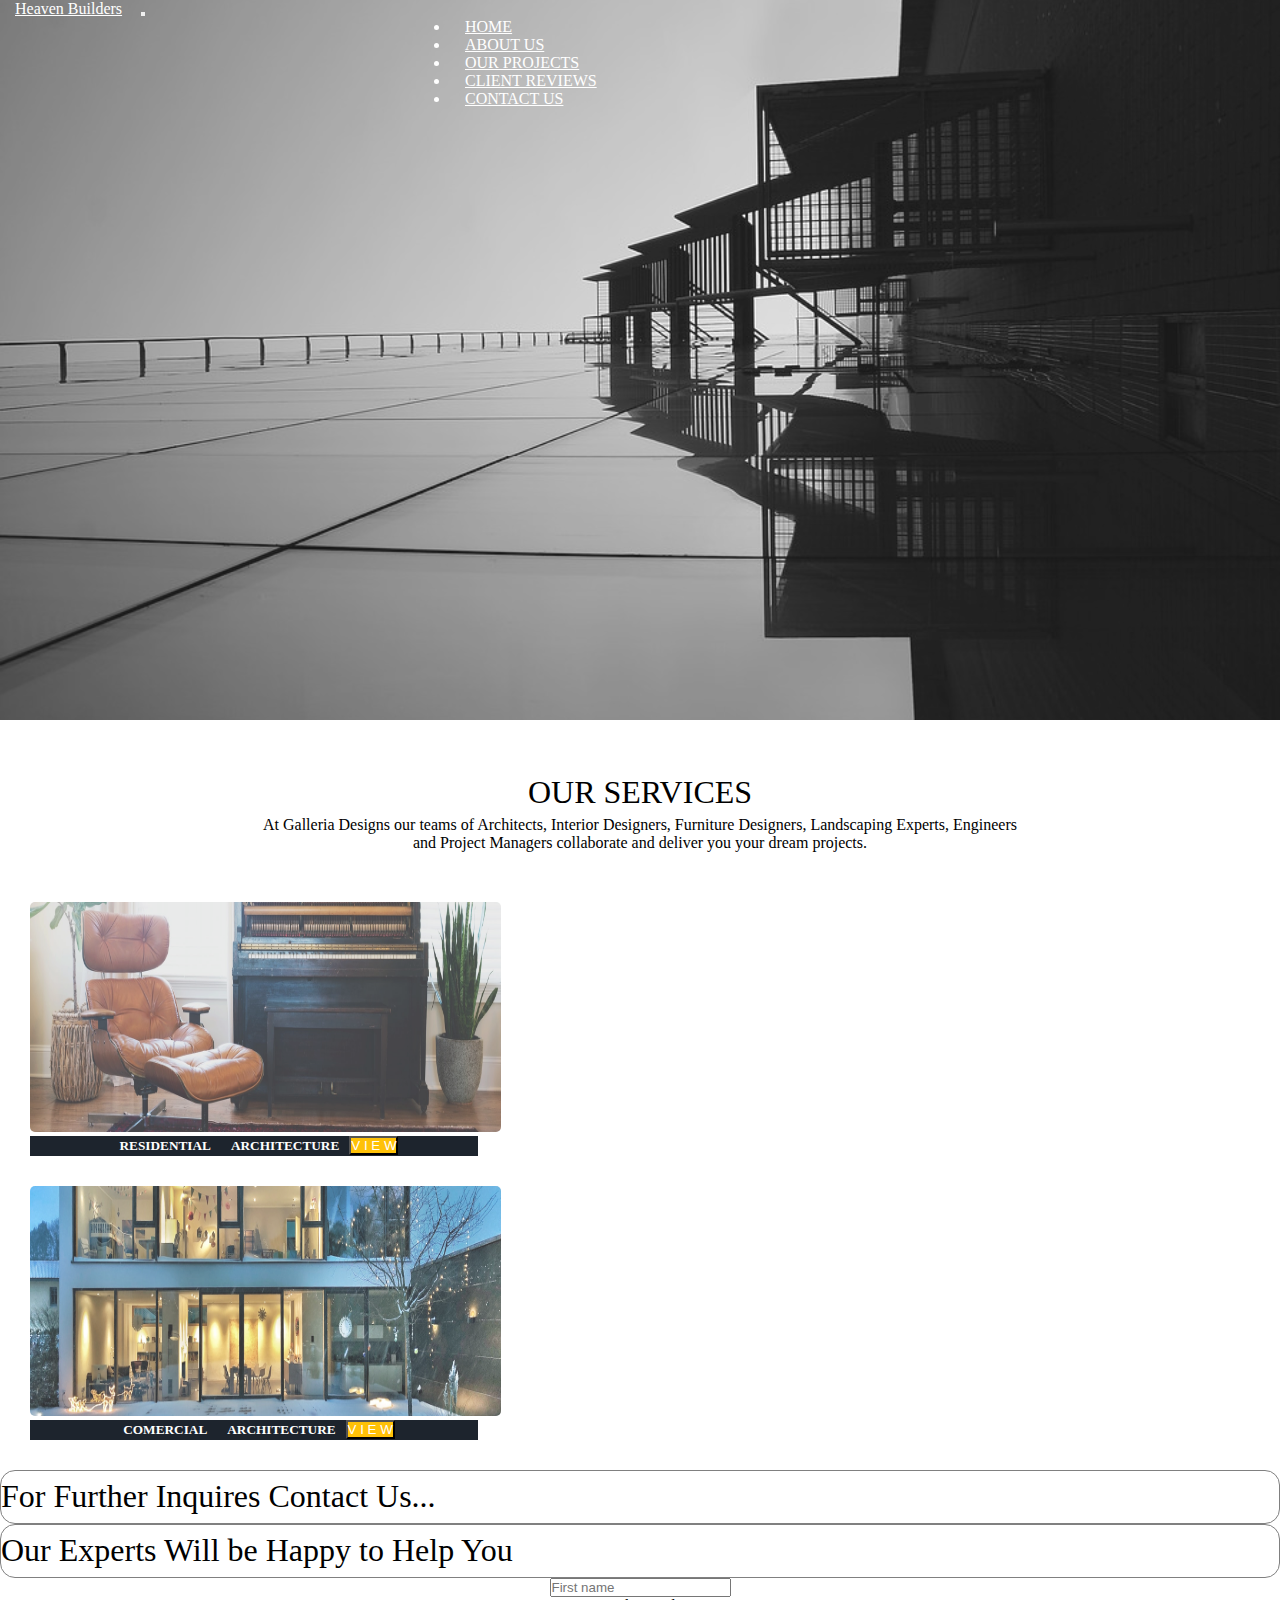
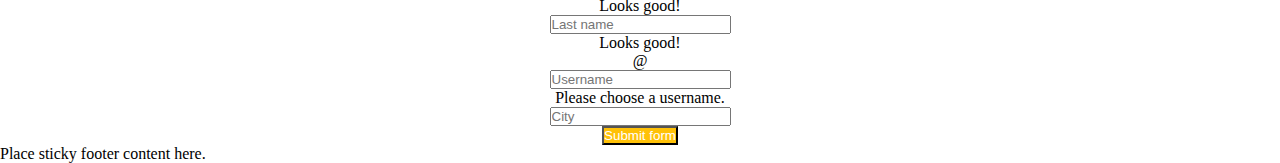
<file: index.html>
<!doctype html>
<html lang="en">

<head>
    <!-- Required meta tags -->
    <meta charset="utf-8">
    <meta name="viewport" content="width=device-width, initial-scale=1">

    <!-- Bootstrap CSS -->
    <link href="https://cdn.jsdelivr.net/npm/bootstrap@5.0.2/dist/css/bootstrap.min.css" rel="stylesheet"
        integrity="sha384-EVSTQN3/azprG1Anm3QDgpJLIm9Nao0Yz1ztcQTwFspd3yD65VohhpuuCOmLASjC" crossorigin="anonymous">
    <link rel="stylesheet" href="./css/index.css">

    <title>Heaven Builders</title>
</head>

<body>
    <div class="back-img">
        <nav class="navbar navbar-expand-lg navbar-light " id="nav1">
            <div class="container-fluid nav-content">
                <a class="navbar-brand nav_logo text-light " href="#">Heaven Builders</a>
                <button class="navbar-toggler" type="button" data-bs-toggle="collapse"
                    data-bs-target="#navbarSupportedContent" aria-controls="navbarSupportedContent"
                    aria-expanded="false" aria-label="Toggle navigation">
                    <span class="navbar-toggler-icon"></span>
                </button>
                <div class="collapse navbar-collapse navbar-groups" id="navbarSupportedContent">
                    <ul class="navbar-nav me-auto mb-2 mb-lg-0 ">
                        <li class="nav-item">
                            <a class="nav-link text-light " aria-current="page" href="./index.html"><strong>HOME</strong>
                            </a>
                        </li>
                        <li class="nav-item">
                            <a class="nav-link text-light" href="./pages/about.html"><strong>ABOUT US</strong></a>
                        </li>
                        <li class="nav-item">
                            <a class="nav-link text-light" href="./pages/projects.html"><strong>OUR PROJECTS</strong></a>
                        </li>
                        <li class="nav-item">
                            <a class="nav-link text-light" href="./pages/Reviews.html"><strong>CLIENT REVIEWS</strong></a>
                        </li>
                        <li class="nav-item">
                            <a class="nav-link text-light" href="#contact"><strong>CONTACT US</strong> </a>
                        </li>
                    </ul>
                </div>
            </div>
        </nav>
    </div>
    <div class="fusion">
        <h5>OUR SERVICES</h5>
        <div class="fusion-separator-border sep-single sep-solid my-4"
            style="border-color:#fed03d;border-top-width:2px;"></div>
        <p>At Galleria Designs our teams of Architects, Interior Designers, Furniture Designers, Landscaping Experts,
            Engineers and Project Managers collaborate and deliver you your dream projects.</p>
    </div>
    <div class="fusion-separator-border sep-single sep-solid" style="border-color:#fed03d;border-top-width:2px;"></div>
    <div class="services d-flex">
        <div class="card shadow-sm services-card">
            <img src="./img/4.jpg" alt="">

            <div class="card-body">
                <h5 class="primary">RESIDENTIAL</h5>
                <h5>ARCHITECTURE</h5>
                <div class="d-flex justify-content-between align-items-center">
                    <div class="btn-group">
                        <button type="button" class="btn btn-sm btn-outline-secondary">V I E W</button>
                    </div>
                </div>
            </div>
        </div>
        <div class="card shadow-sm services-card ">
            <img src="./img/2.jpg" alt="">

            <div class="card-body">
                <h5 class="primary">COMERCIAL</h5>
                <h5>ARCHITECTURE</h5>
                <div class="d-flex justify-content-between align-items-center">
                    <div class="btn-group">
                        <button type="button" class="btn btn-sm btn-outline-secondary">V I E W</button>
                    </div>
                </div>
            </div>
        </div>
    </div>
    <div class="contact-us text-center m-5">
        <h2> For Further Inquires Contact Us...</h2>
        <h2> Our Experts Will be <strong>Happy</strong> to Help You</h2>
    </div>
    <div id="contact" class="contact d-flex justify-content-center text-left bg-dark" align="center">
        <form class="needs-validation w-75 my-5" novalidate>
            <div class="form-row">
                <div class="col-md-6 mb-3">
                    <input type="text" class="form-control" id="validationCustom01" placeholder="First name" required>
                    <div class="valid-feedback">
                        Looks good!
                    </div>
                </div>
                <div class="col-md-6 mb-3">
                    <input type="text" class="form-control" id="validationCustom02" placeholder="Last name" required>
                    <div class="valid-feedback">
                        Looks good!
                    </div>
                </div>
                <div class="col-md-6 mb-3">
                    <div class="input-group">
                        <div class="input-group-prepend">
                            <span class="input-group-text" id="inputGroupPrepend">@</span>
                        </div>
                        <input type="email" class="form-control" id="validationCustomUsername" placeholder="Username"
                            aria-describedby="inputGroupPrepend" required>
                        <div class="invalid-feedback">
                            Please choose a username.
                        </div>
                    </div>
                </div>
                <div class="col-md-6 mb-3">
                    <input type="text" class="form-control" id="validationCustom01" placeholder="City" required>
                </div>
            </div>
            <button class="btn btn-primary" type="submit">Submit form</button>
        </form>
    </div>
    <footer class="footer">
        <div class="container">
            <span class="text-muted">Place sticky footer content here.</span>
        </div>
    </footer>
    <!-- Optional JavaScript; choose one of the two! -->

    <!-- Option 1: Bootstrap Bundle with Popper -->
    <script src="https://cdn.jsdelivr.net/npm/bootstrap@5.0.2/dist/js/bootstrap.bundle.min.js"
        integrity="sha384-MrcW6ZMFYlzcLA8Nl+NtUVF0sA7MsXsP1UyJoMp4YLEuNSfAP+JcXn/tWtIaxVXM"
        crossorigin="anonymous"></script>

    <!-- Option 2: Separate Popper and Bootstrap JS -->
    <!--
    <script src="https://cdn.jsdelivr.net/npm/@popperjs/core@2.9.2/dist/umd/popper.min.js" integrity="sha384-IQsoLXl5PILFhosVNubq5LC7Qb9DXgDA9i+tQ8Zj3iwWAwPtgFTxbJ8NT4GN1R8p" crossorigin="anonymous"></script>
    <script src="https://cdn.jsdelivr.net/npm/bootstrap@5.0.2/dist/js/bootstrap.min.js" integrity="sha384-cVKIPhGWiC2Al4u+LWgxfKTRIcfu0JTxR+EQDz/bgldoEyl4H0zUF0QKbrJ0EcQF" crossorigin="anonymous"></script>
    -->
</body>

</html>
</file>
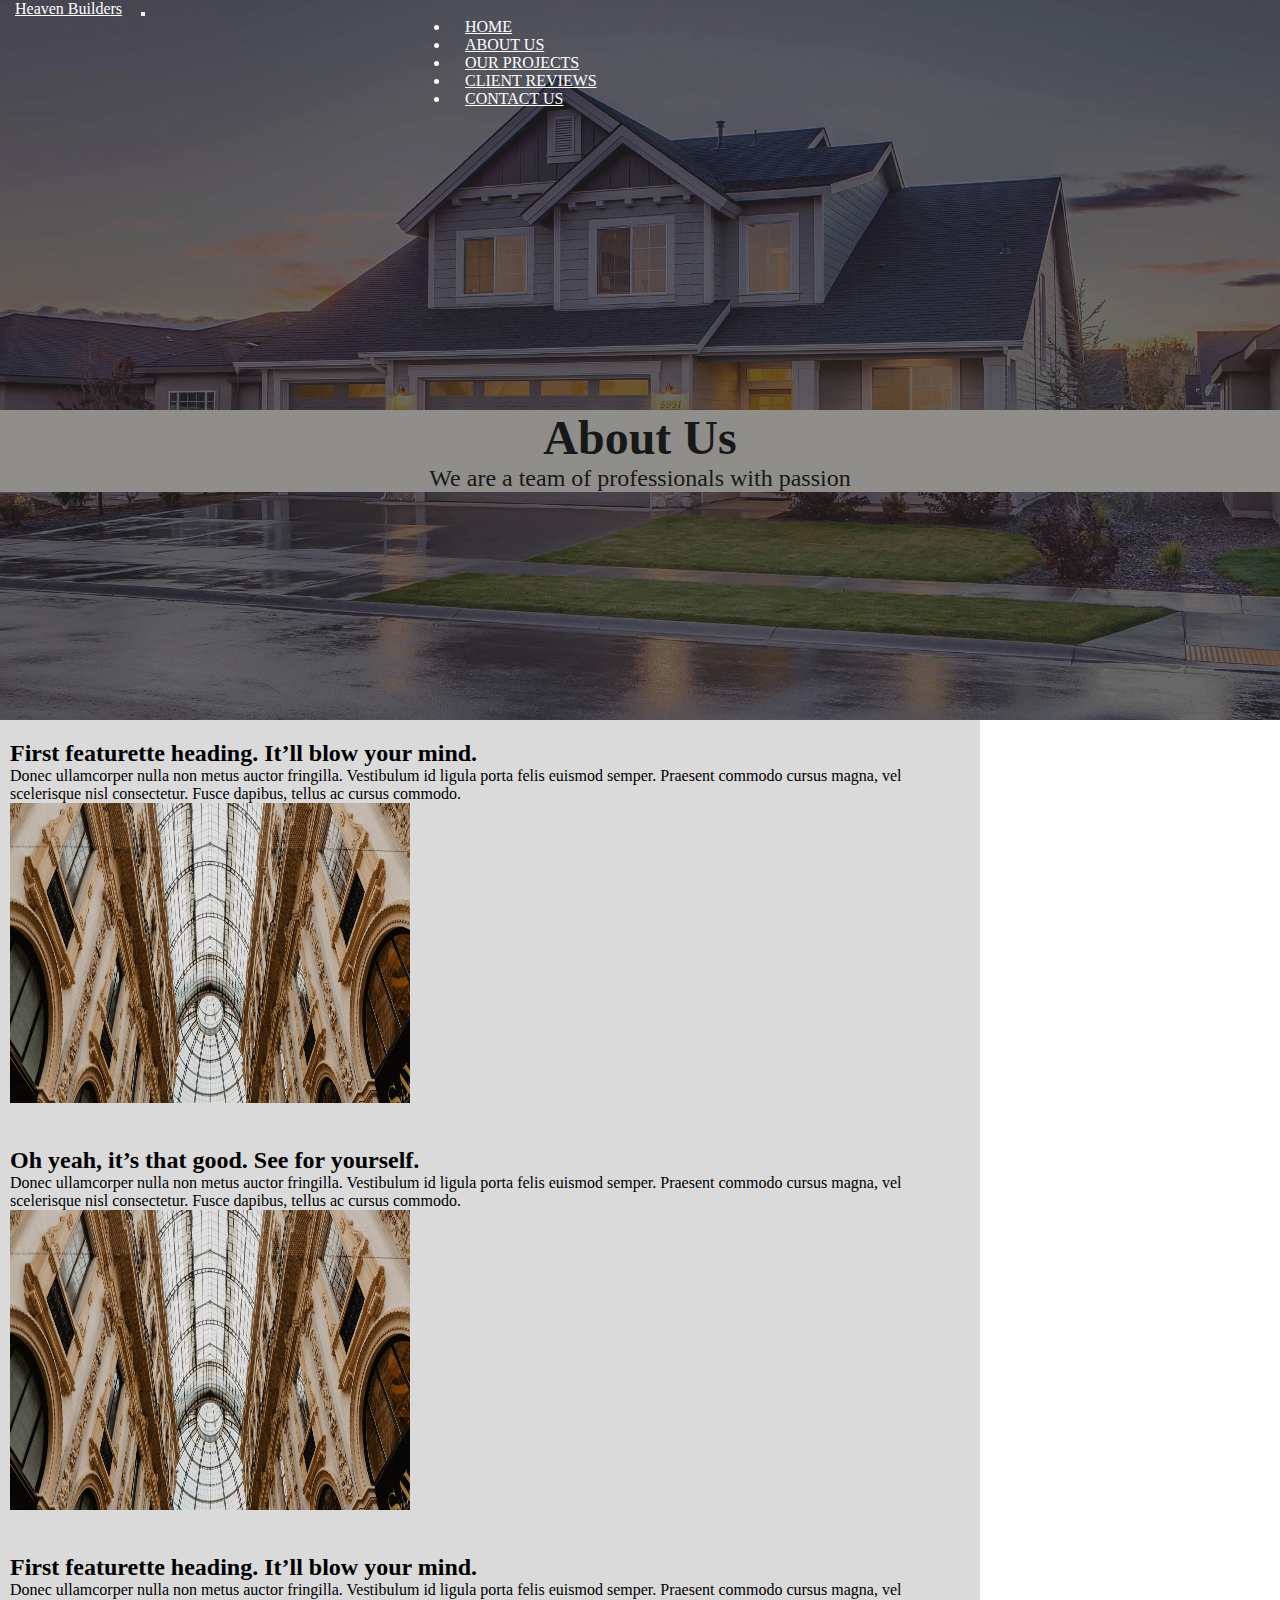
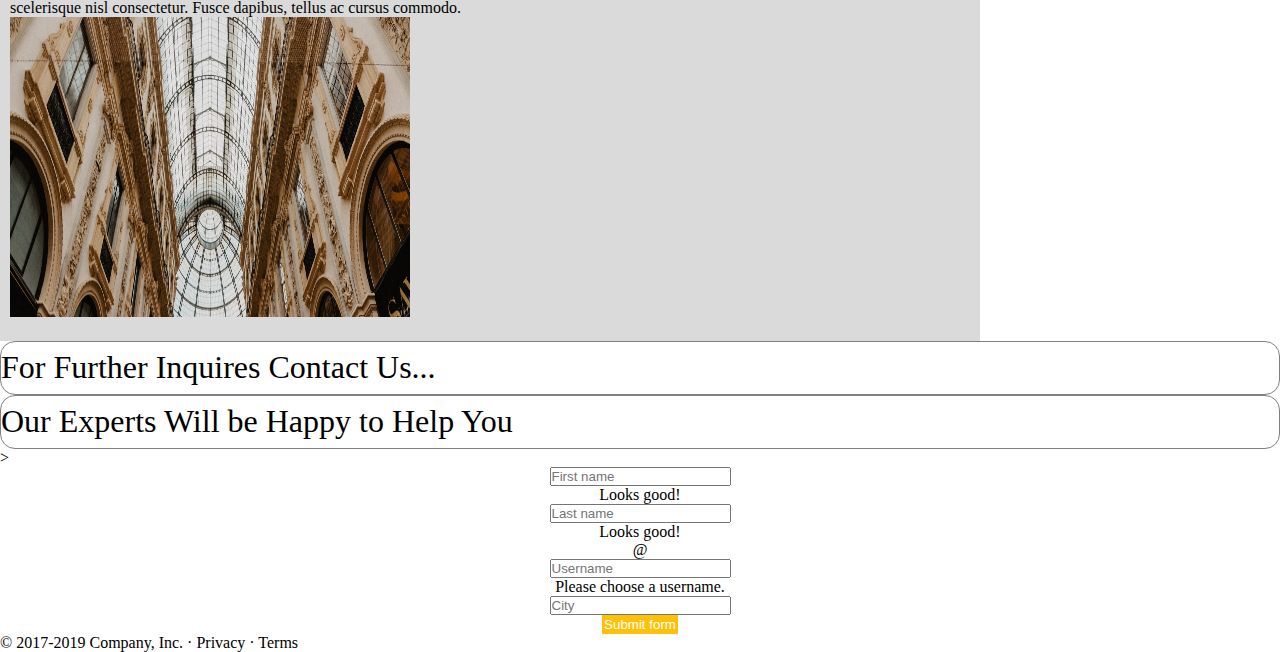
<file: pages/about.html>
<!doctype html>
<html lang="en">

<head>
    <!-- Required meta tags -->
    <meta charset="utf-8">
    <meta name="viewport" content="width=device-width, initial-scale=1">

    <!-- Bootstrap CSS -->
    <link href="https://cdn.jsdelivr.net/npm/bootstrap@5.0.2/dist/css/bootstrap.min.css" rel="stylesheet"
        integrity="sha384-EVSTQN3/azprG1Anm3QDgpJLIm9Nao0Yz1ztcQTwFspd3yD65VohhpuuCOmLASjC" crossorigin="anonymous">
    <link rel="stylesheet" href="../css/about.css">

    <title>Heaven Builders</title>
</head>

<body>
    <div class="back-img">
        <nav class="navbar navbar-expand-lg navbar-light " id="nav1">
            <div class="container-fluid nav-content">
                <a class="navbar-brand nav_logo text-light " href="../index.html">Heaven Builders</a>
                <button class="navbar-toggler" type="button" data-bs-toggle="collapse"
                    data-bs-target="#navbarSupportedContent" aria-controls="navbarSupportedContent"
                    aria-expanded="false" aria-label="Toggle navigation">
                    <span class="navbar-toggler-icon"></span>
                </button>
                <div class="collapse navbar-collapse navbar-groups" id="navbarSupportedContent">
                    <ul class="navbar-nav me-auto mb-2 mb-lg-0 ">
                        <li class="nav-item">
                            <a class="nav-link text-light " aria-current="page" href="../index.html"><strong>HOME</strong>
                            </a>
                        </li>
                        <li class="nav-item">
                            <a class="nav-link text-light" href="#"><strong>ABOUT US</strong></a>
                        </li>
                        <li class="nav-item">
                            <a class="nav-link text-light" href="./projects.html"><strong>OUR PROJECTS</strong></a>
                        </li>
                        <li class="nav-item">
                            <a class="nav-link text-light" href="Reviews.html"><strong>CLIENT REVIEWS</strong></a>
                        </li>
                        <li class="nav-item">
                            <a class="nav-link text-light" href="#contact"><strong>CONTACT US</strong> </a>
                        </li>
                    </ul>
                </div>
            </div>
        </nav>
        <div id="text">
            <h2 class="primary">About Us</h2>
            <p class="primary-p">We are a team of professionals with passion</p>
        </div>
    </div>
    <div class="cont my-4 d-flex justify-content-center align-items-center flex-column">
        <div class="row featurette info-about">
            <div class="col-md-7">
                <h2 class="featurette-heading">First featurette heading. <span class="text-muted">It’ll blow your
                        mind.</span></h2>
                <p class="lead">Donec ullamcorper nulla non metus auctor fringilla. Vestibulum id ligula porta felis
                    euismod semper. Praesent commodo cursus magna, vel scelerisque nisl consectetur. Fusce dapibus,
                    tellus ac cursus commodo.</p>
            </div>
            <div class="col-md-5">
                <img src="../img/1.jpg" style="width: 400px; height: 300px;" alt="">
            </div>
        </div>
        <div class="row featurette info-about my-4">
            <div class="col-md-7 order-md-2">
                <h2 class="featurette-heading">Oh yeah, it’s that good. <span class="text-muted">See for
                        yourself.</span></h2>
                <p class="lead">Donec ullamcorper nulla non metus auctor fringilla. Vestibulum id ligula porta felis
                    euismod semper. Praesent commodo cursus magna, vel scelerisque nisl consectetur. Fusce dapibus,
                    tellus ac cursus commodo.</p>
            </div>
            <div class="col-md-5 order-md-1">
                <img src="../img/1.jpg" style="width: 400px; height: 300px;" alt="">
            </div>
        </div>
        <div class="row featurette info-about">
            <div class="col-md-7">
                <h2 class="featurette-heading">First featurette heading. <span class="text-muted">It’ll blow your
                        mind.</span></h2>
                <p class="lead">Donec ullamcorper nulla non metus auctor fringilla. Vestibulum id ligula porta felis
                    euismod semper. Praesent commodo cursus magna, vel scelerisque nisl consectetur. Fusce dapibus,
                    tellus ac cursus commodo.</p>
            </div>
            <div class="col-md-5">
                <img src="../img/1.jpg" style="width: 400px; height: 300px;" alt="">
            </div>
        </div>
    </div>

    <div class="contact-us text-center m-5">
        <h2> For Further Inquires Contact Us...</h2>
        <h2> Our Experts Will be <strong>Happy</strong> to Help You</h2>
    </div>>
    <div id="contact" class="contact d-flex justify-content-center text-left bg-dark" align="center">
        <form class="needs-validation w-75 my-5" novalidate>
            <div class="form-row">
                <div class="col-md-6 mb-3">
                    <input type="text" class="form-control" id="validationCustom01" placeholder="First name" required>
                    <div class="valid-feedback">
                        Looks good!
                    </div>
                </div>
                <div class="col-md-6 mb-3">
                    <input type="text" class="form-control" id="validationCustom02" placeholder="Last name" required>
                    <div class="valid-feedback">
                        Looks good!
                    </div>
                </div>
                <div class="col-md-6 mb-3">
                    <div class="input-group">
                        <div class="input-group-prepend">
                            <span class="input-group-text" id="inputGroupPrepend">@</span>
                        </div>
                        <input type="text" class="form-control" id="validationCustomUsername" placeholder="Username"
                            aria-describedby="inputGroupPrepend" required>
                        <div class="invalid-feedback">
                            Please choose a username.
                        </div>
                    </div>
                </div>
                <div class="col-md-6 mb-3">
                    <input type="text" class="form-control" id="validationCustom01" placeholder="City" required>
                </div>
            </div>
            <button class="btn btn-primary" type="submit">Submit form</button>
        </form>
    </div>
    <footer class="footer">
        <div class="container">
            <span class="text-muted">© 2017-2019 Company, Inc. · Privacy · Terms</span>
        </div>
    </footer>
    <!-- Optional JavaScript; choose one of the two! -->

    <!-- Option 1: Bootstrap Bundle with Popper -->
    <script src="https://cdn.jsdelivr.net/npm/bootstrap@5.0.2/dist/js/bootstrap.bundle.min.js"
        integrity="sha384-MrcW6ZMFYlzcLA8Nl+NtUVF0sA7MsXsP1UyJoMp4YLEuNSfAP+JcXn/tWtIaxVXM"
        crossorigin="anonymous"></script>

    <!-- Option 2: Separate Popper and Bootstrap JS -->
    <!--
    <script src="https://cdn.jsdelivr.net/npm/@popperjs/core@2.9.2/dist/umd/popper.min.js" integrity="sha384-IQsoLXl5PILFhosVNubq5LC7Qb9DXgDA9i+tQ8Zj3iwWAwPtgFTxbJ8NT4GN1R8p" crossorigin="anonymous"></script>
    <script src="https://cdn.jsdelivr.net/npm/bootstrap@5.0.2/dist/js/bootstrap.min.js" integrity="sha384-cVKIPhGWiC2Al4u+LWgxfKTRIcfu0JTxR+EQDz/bgldoEyl4H0zUF0QKbrJ0EcQF" crossorigin="anonymous"></script>
    -->
</body>

</html>
</file>
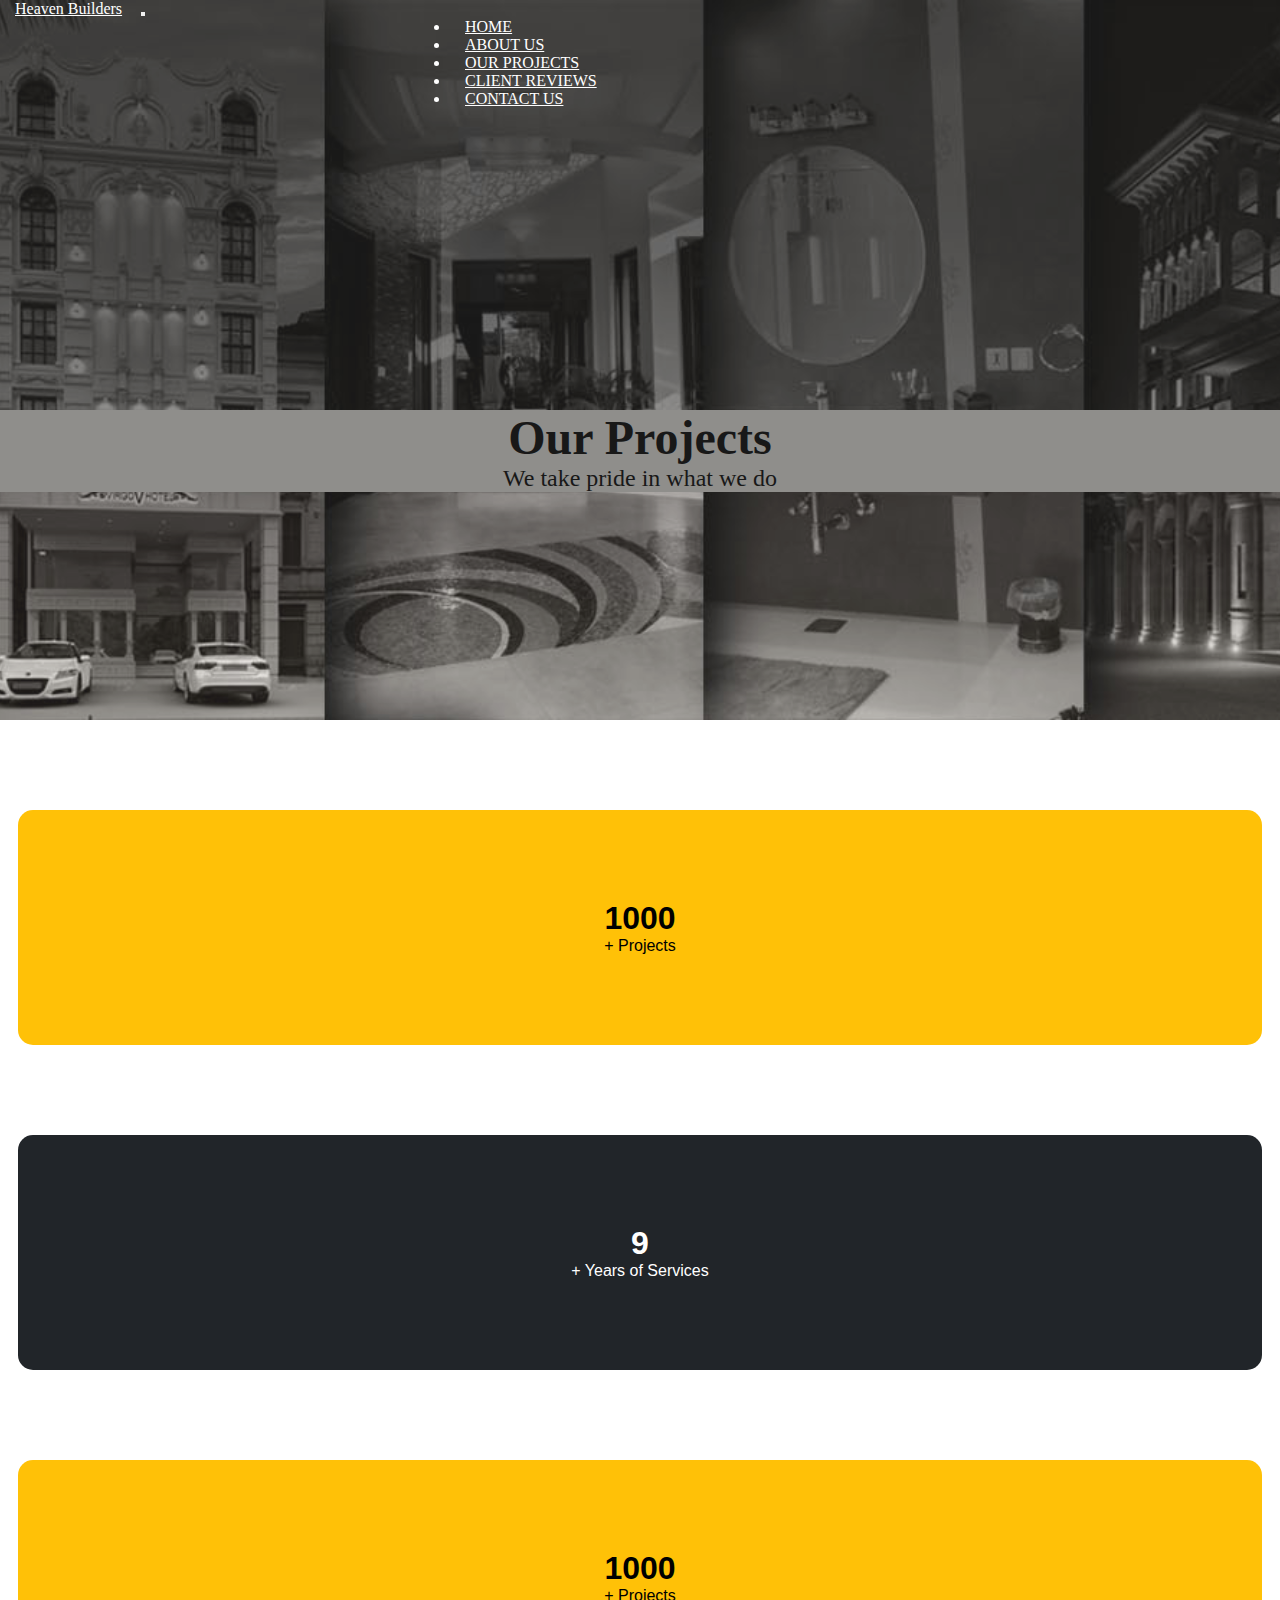
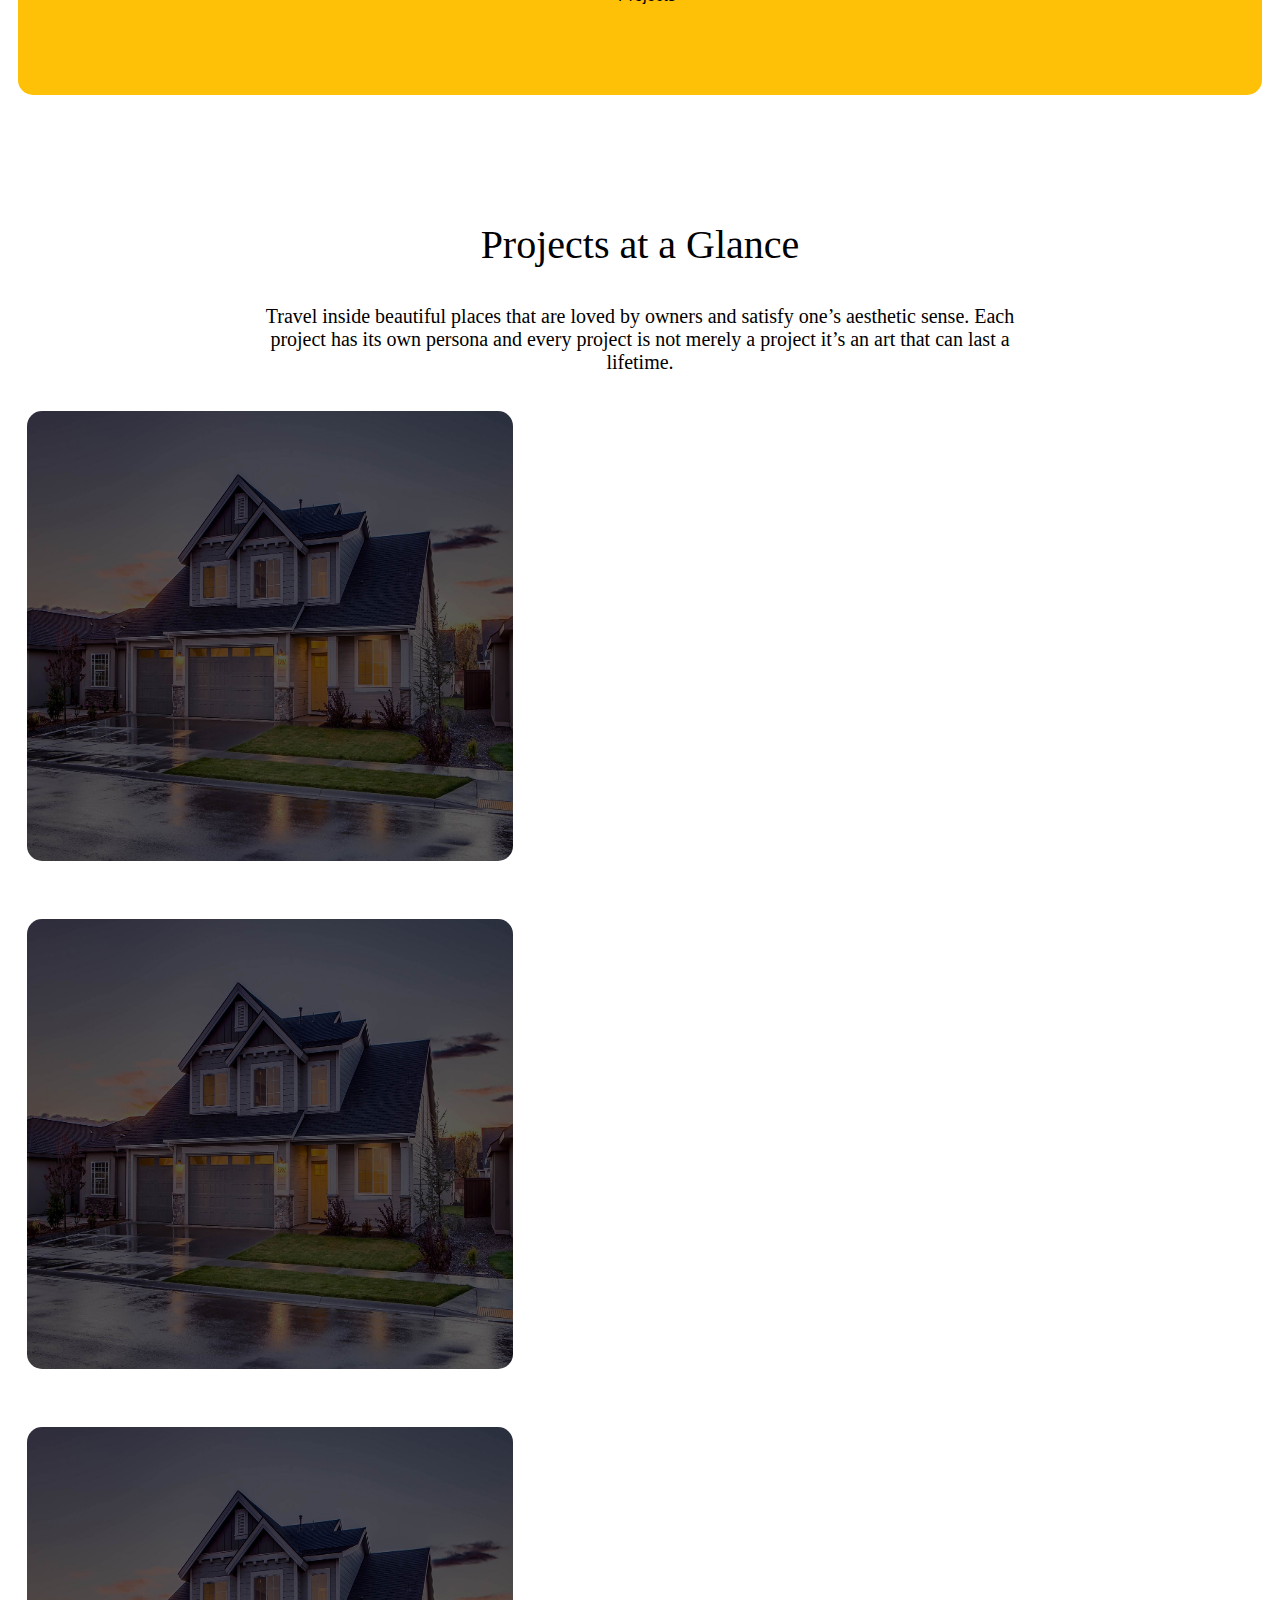
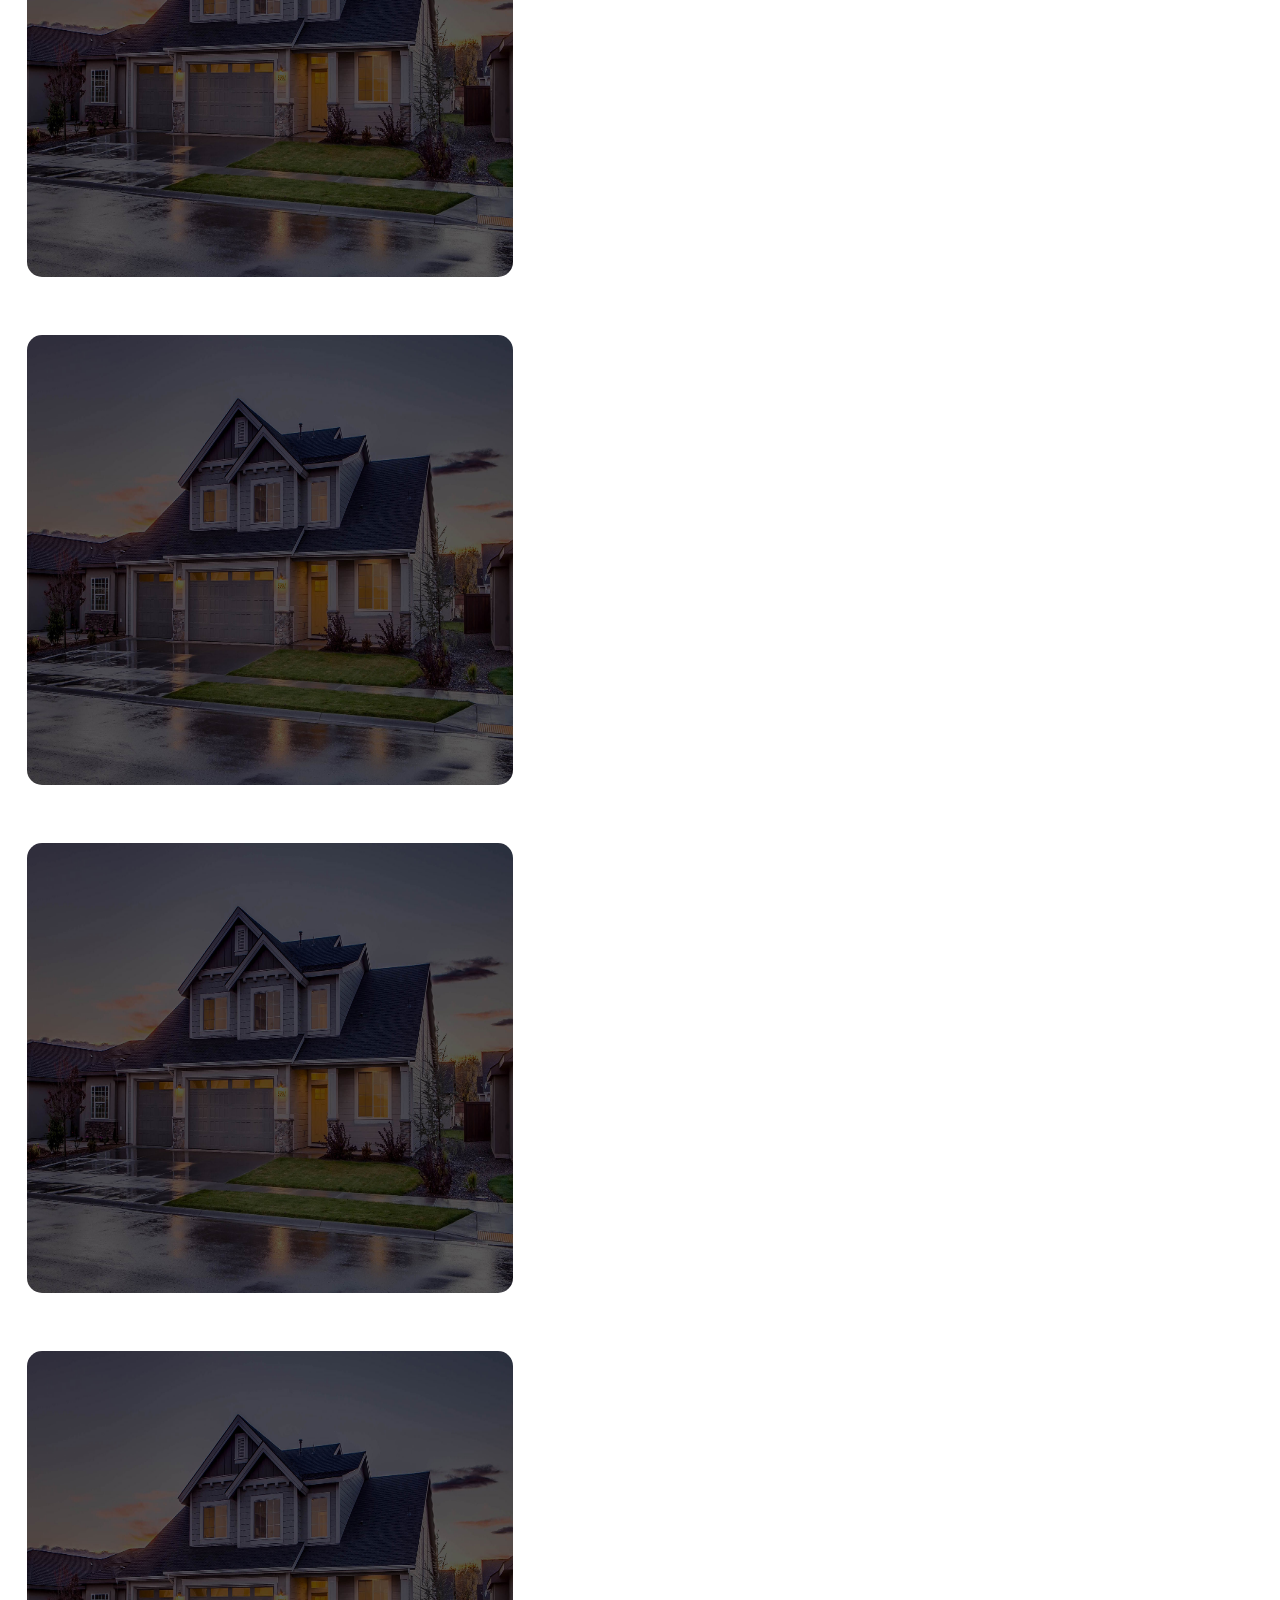
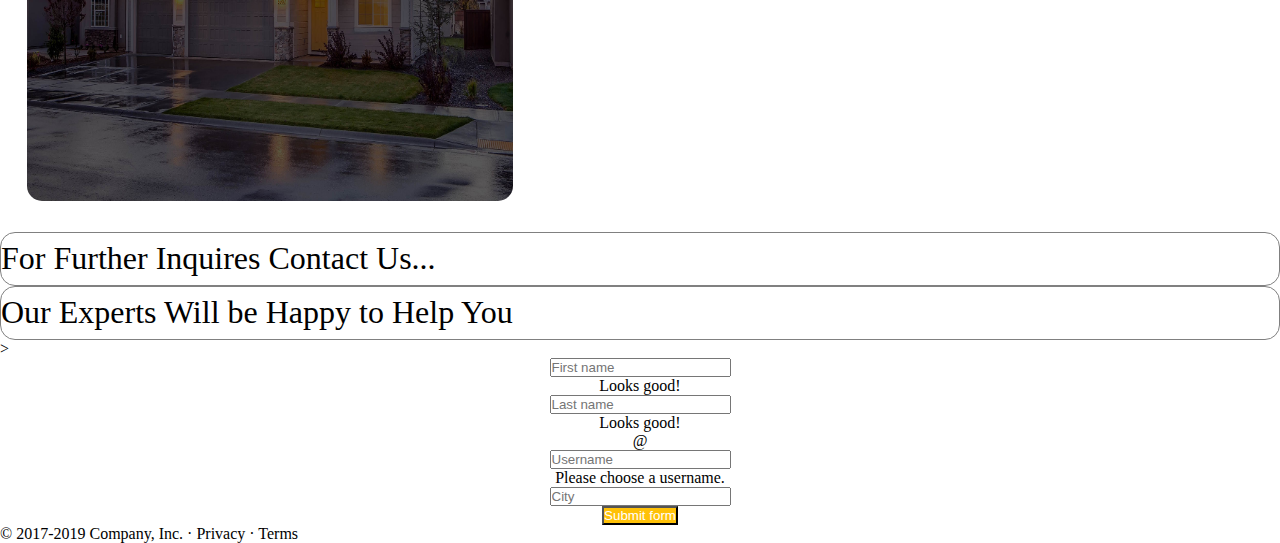
<file: pages/projects.html>
<!doctype html>
<html lang="en">

<head>
    <!-- Required meta tags -->
    <meta charset="utf-8">
    <meta name="viewport" content="width=device-width, initial-scale=1">
    <!-- Font awsome  -->
    <link rel="stylesheet" href="https://cdnjs.cloudflare.com/ajax/libs/font-awesome/4.7.0/css/font-awesome.min.css">
    <!-- Bootstrap CSS -->
    <link href="https://cdn.jsdelivr.net/npm/bootstrap@5.0.2/dist/css/bootstrap.min.css" rel="stylesheet"
        integrity="sha384-EVSTQN3/azprG1Anm3QDgpJLIm9Nao0Yz1ztcQTwFspd3yD65VohhpuuCOmLASjC" crossorigin="anonymous">
    <link rel="stylesheet" href="../css/projects.css">

    <title>Heaven Builders</title>
</head>

<body>
    <div class="back-img">
        <nav class="navbar navbar-expand-lg navbar-light " id="nav1">
            <div class="container-fluid nav-content">
                <a class="navbar-brand nav_logo text-light " href="../index.html">Heaven Builders</a>
                <button class="navbar-toggler" type="button" data-bs-toggle="collapse"
                    data-bs-target="#navbarSupportedContent" aria-controls="navbarSupportedContent"
                    aria-expanded="false" aria-label="Toggle navigation">
                    <span class="navbar-toggler-icon"></span>
                </button>
                <div class="collapse navbar-collapse navbar-groups" id="navbarSupportedContent">
                    <ul class="navbar-nav me-auto mb-2 mb-lg-0 ">
                        <li class="nav-item">
                            <a class="nav-link text-light " aria-current="page" href="../index.html"><strong>HOME</strong>
                            </a>
                        </li>
                        <li class="nav-item">
                            <a class="nav-link text-light" href="about.html"><strong>ABOUT US</strong></a>
                        </li>
                        <li class="nav-item">
                            <a class="nav-link text-light" href="#"><strong>OUR PROJECTS</strong></a>
                        </li>
                        <li class="nav-item">
                            <a class="nav-link text-light" href="Reviews.html"><strong>CLIENT REVIEWS</strong></a>
                        </li>
                        <li class="nav-item">
                            <a class="nav-link text-light" href="#contact"><strong>CONTACT US</strong> </a>
                        </li>
                    </ul>
                </div>
            </div>
        </nav>
        <div id="text">
            <h2 class="primary">Our Projects</h2>
            <p class="primary-p">We take pride in what we do</p>
        </div>
    </div>
    <div class=" d-flex flex-row justify-content-center align-items-center " id="info">
        <div class="our-info">
            <h1> 1000</h1>
            <p>+ Projects</p>
        </div>
        <div class="our-info" id="our-inf0-mid">
            <h1> 9 </h1>
            <p>+ Years of Services</p>
        </div>
        <div class="our-info">
            <h1> 1000</h1>
            <p>+ Projects</p>
        </div>
    </div>
    <div class="project-glanse">
        <h1>Projects at a Glance</h1>
        <p>Travel inside beautiful places that are loved by owners and satisfy one’s aesthetic sense. Each project has
            its own persona and every project is not merely a project it’s an art that can last a lifetime.</p>
    </div>
    <div class="container">
        <div class="row">
            <div class="col-4 grid-1"><img src="../img/ss1.jpg" alt=""></div>
            <div class="col-4 grid-1"><img src="../img/ss1.jpg" alt=""></div>
            <div class="col-4 grid-1"><img src="../img/ss1.jpg" alt=""></div>
        </div>
        <div class="row">
            <div class="col-4 grid-1"><img src="../img/ss1.jpg" alt=""></div>
            <div class="col-4 grid-1"><img src="../img/ss1.jpg" alt=""></div>
            <div class="col-4 grid-1"><img src="../img/ss1.jpg" alt=""></div>
        </div>
    </div>
    <div class="contact-us text-center m-5">
        <h2> For Further Inquires Contact Us...</h2>
        <h2> Our Experts Will be <strong>Happy</strong> to Help You</h2>
    </div>>
    <div class="contact d-flex justify-content-center text-left bg-dark" align="center">
        <form id="contact" class="needs-validation w-75 my-5" novalidate>
            <div class="form-row">
                <div class="col-md-6 mb-3">
                    <input type="text" class="form-control" id="validationCustom01" placeholder="First name" required>
                    <div class="valid-feedback">
                        Looks good!
                    </div>
                </div>
                <div class="col-md-6 mb-3">
                    <input type="text" class="form-control" id="validationCustom02" placeholder="Last name" required>
                    <div class="valid-feedback">
                        Looks good!
                    </div>
                </div>
                <div class="col-md-6 mb-3">
                    <div class="input-group">
                        <div class="input-group-prepend">
                            <span class="input-group-text" id="inputGroupPrepend">@</span>
                        </div>
                        <input type="text" class="form-control" id="validationCustomUsername" placeholder="Username"
                            aria-describedby="inputGroupPrepend" required>
                        <div class="invalid-feedback">
                            Please choose a username.
                        </div>
                    </div>
                </div>
                <div class="col-md-6 mb-3">
                    <input type="text" class="form-control" id="validationCustom01" placeholder="City" required>
                </div>
            </div>
            <button class="btn btn-primary" type="submit">Submit form</button>
        </form>
    </div>
    <footer class="footer">
        <div class="container">
            <span class="text-muted">© 2017-2019 Company, Inc. · Privacy · Terms</span>
        </div>
    </footer>
    <!-- Optional JavaScript; choose one of the two! -->

    <!-- Option 1: Bootstrap Bundle with Popper -->
    <script src="https://cdn.jsdelivr.net/npm/bootstrap@5.0.2/dist/js/bootstrap.bundle.min.js"
        integrity="sha384-MrcW6ZMFYlzcLA8Nl+NtUVF0sA7MsXsP1UyJoMp4YLEuNSfAP+JcXn/tWtIaxVXM"
        crossorigin="anonymous"></script>

    <!-- Option 2: Separate Popper and Bootstrap JS -->
    <!--
    <script src="https://cdn.jsdelivr.net/npm/@popperjs/core@2.9.2/dist/umd/popper.min.js" integrity="sha384-IQsoLXl5PILFhosVNubq5LC7Qb9DXgDA9i+tQ8Zj3iwWAwPtgFTxbJ8NT4GN1R8p" crossorigin="anonymous"></script>
    <script src="https://cdn.jsdelivr.net/npm/bootstrap@5.0.2/dist/js/bootstrap.min.js" integrity="sha384-cVKIPhGWiC2Al4u+LWgxfKTRIcfu0JTxR+EQDz/bgldoEyl4H0zUF0QKbrJ0EcQF" crossorigin="anonymous"></script>
    -->
</body>

</html>
</file>
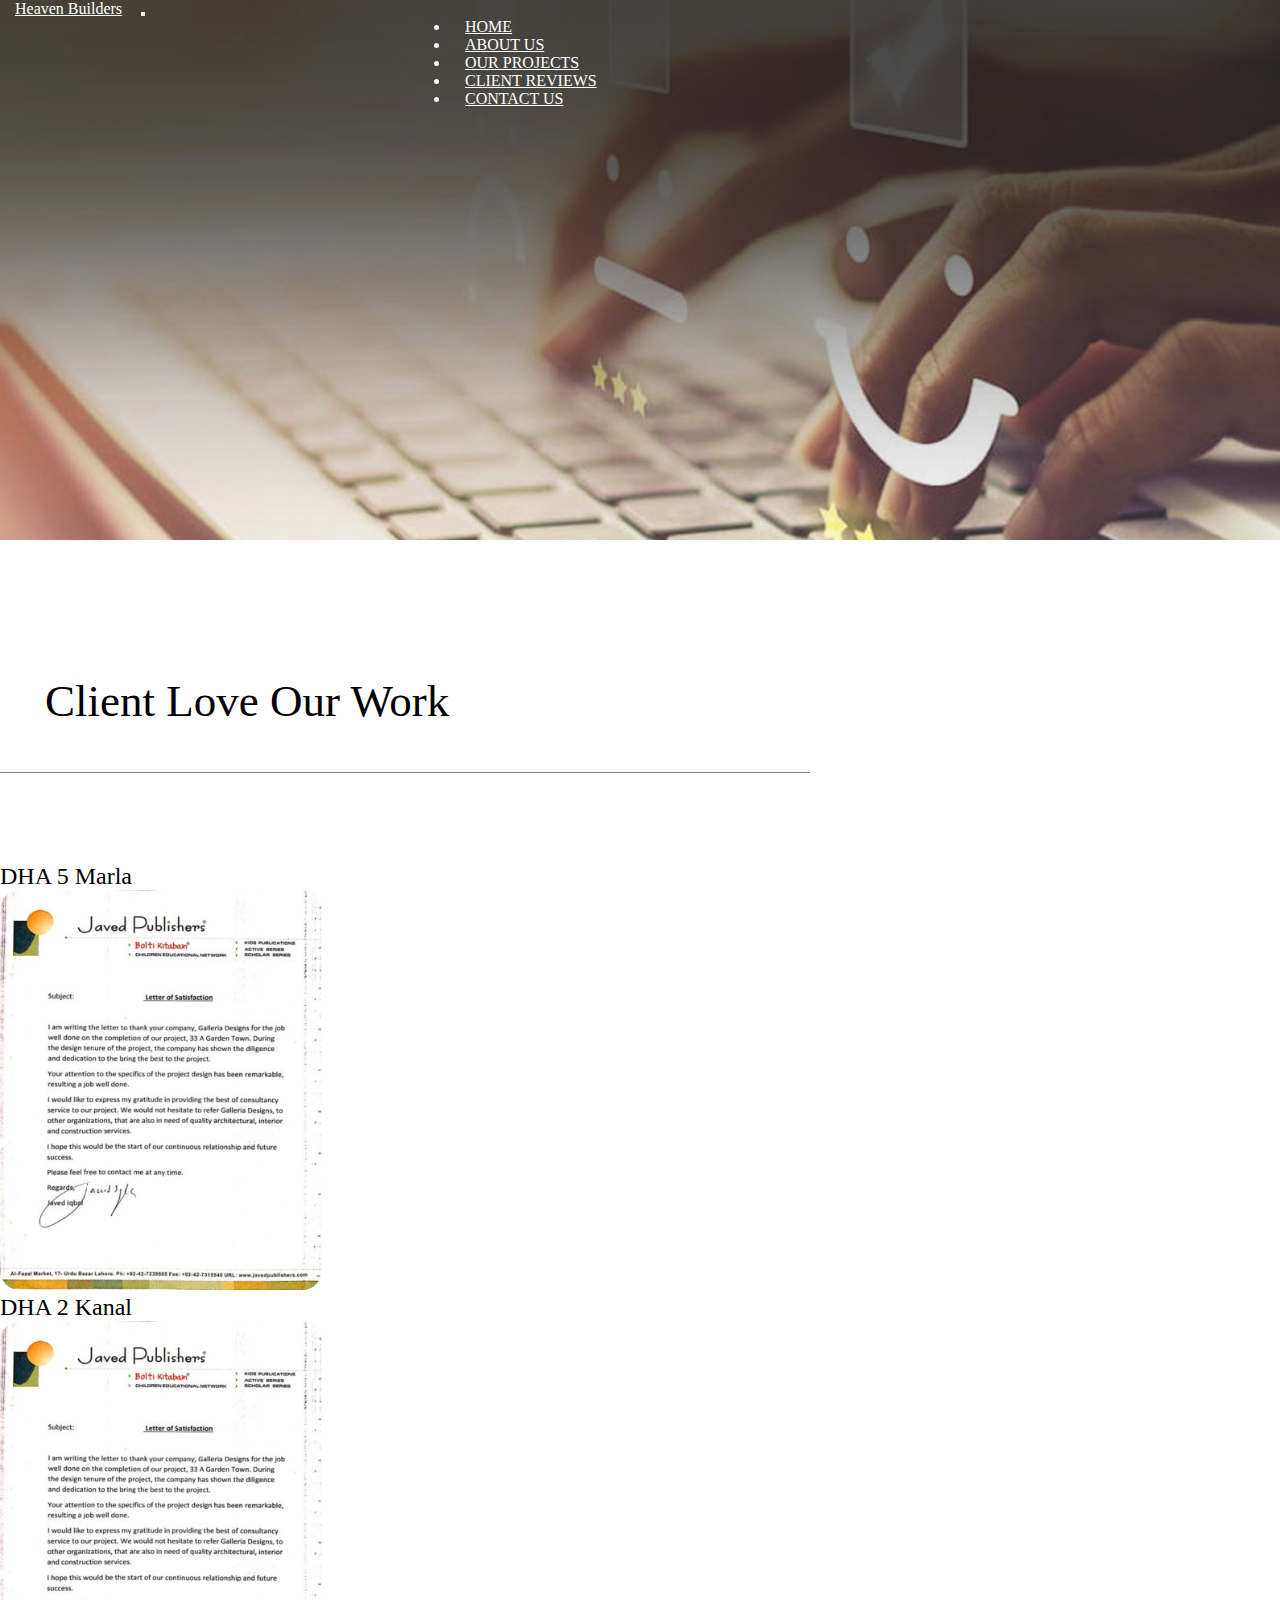
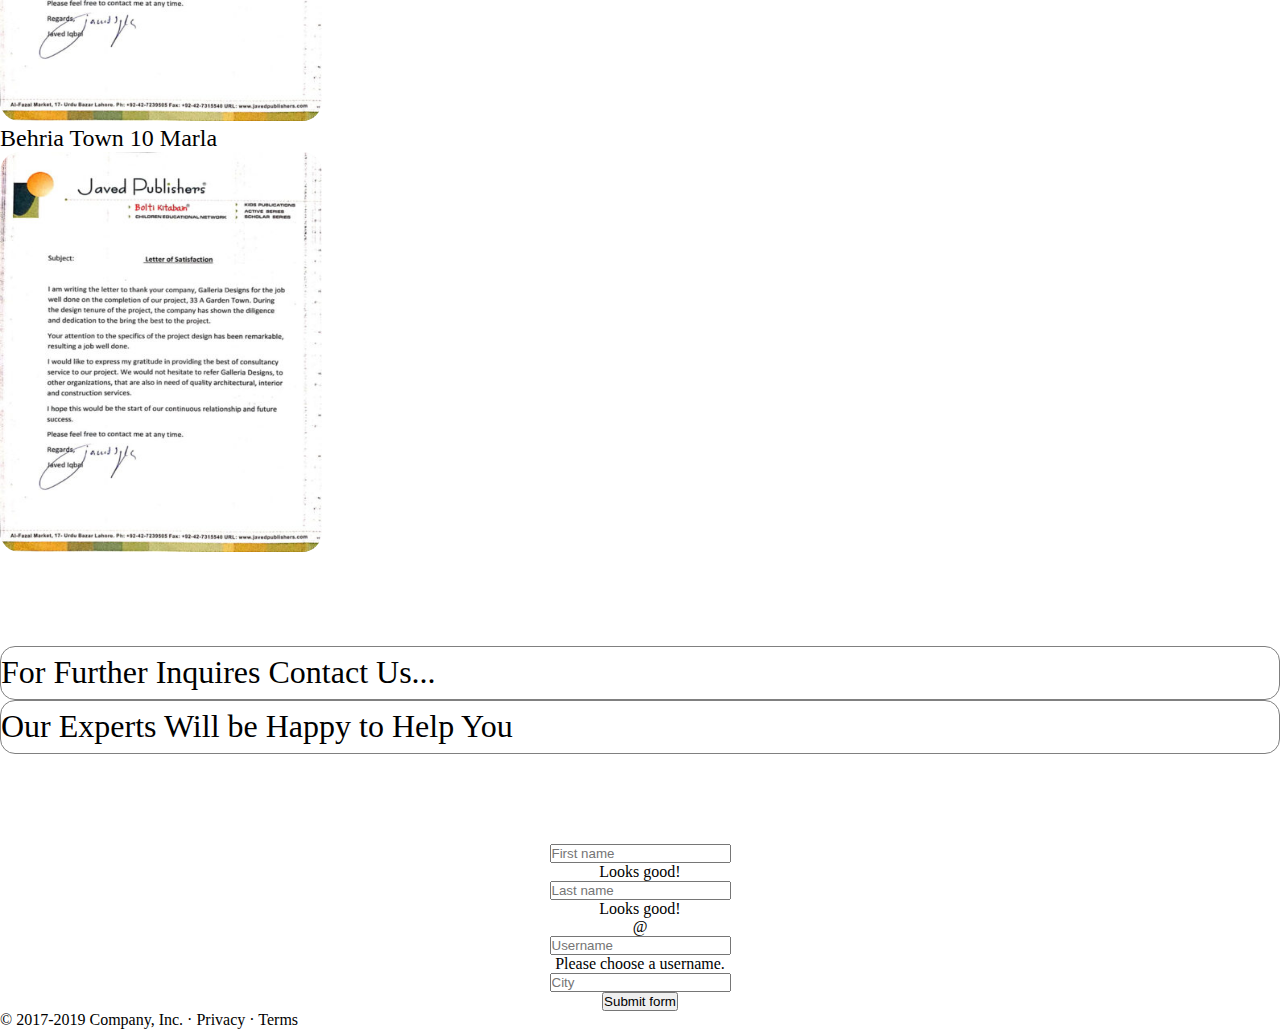
<file: pages/Reviews.html>
<!doctype html>
<html lang="en">

<head>
    <!-- Required meta tags -->
    <meta charset="utf-8">
    <meta name="viewport" content="width=device-width, initial-scale=1">
    <!-- Font awsome  -->
    <link rel="stylesheet" href="https://cdnjs.cloudflare.com/ajax/libs/font-awesome/4.7.0/css/font-awesome.min.css">
    <!-- Bootstrap CSS -->
    <link href="https://cdn.jsdelivr.net/npm/bootstrap@5.0.2/dist/css/bootstrap.min.css" rel="stylesheet"
        integrity="sha384-EVSTQN3/azprG1Anm3QDgpJLIm9Nao0Yz1ztcQTwFspd3yD65VohhpuuCOmLASjC" crossorigin="anonymous">
    <link rel="stylesheet" href="../css/reviews.css">

    <title>Heaven Builders</title>
</head>

<body>
    <div class="back-img">
        <nav class="navbar navbar-expand-lg navbar-light " id="nav1">
            <div class="container-fluid nav-content">
                <a class="navbar-brand nav_logo text-light " href="../index.html">Heaven Builders</a>
                <button class="navbar-toggler" type="button" data-bs-toggle="collapse"
                    data-bs-target="#navbarSupportedContent" aria-controls="navbarSupportedContent"
                    aria-expanded="false" aria-label="Toggle navigation">
                    <span class="navbar-toggler-icon"></span>
                </button>
                <div class="collapse navbar-collapse navbar-groups" id="navbarSupportedContent">
                    <ul class="navbar-nav me-auto mb-2 mb-lg-0 ">
                        <li class="nav-item">
                            <a class="nav-link text-light " aria-current="page" href="../index.html"><strong>HOME</strong>
                            </a>
                        </li>
                        <li class="nav-item">
                            <a class="nav-link text-light" href="./about.html"><strong>ABOUT US</strong></a>
                        </li>
                        <li class="nav-item">
                            <a class="nav-link text-light" href="./projects.html"><strong>OUR PROJECTS</strong></a>
                        </li>
                        <li class="nav-item">
                            <a class="nav-link text-light active" href="#"><strong>CLIENT
                                    REVIEWS</strong></a>
                        </li>
                        <li class="nav-item">
                            <a class="nav-link text-light" href="#contact"><strong>CONTACT US</strong> </a>
                        </li>
                    </ul>
                </div>
            </div>
        </nav>
    </div>
    <div class="reviews d-flex align-items-center justify-content-center">
        <h1>Client Love Our Work</h1>
    </div>
    <div class="client-reeviews d-flex align-items-center justify-content-center my-5">
        <div class="d-md-flex flex-md-equal w-100 my-md-3 ps-md-3">
            <div class="reviews-1 bg-dark me-md-3 pt-3 px-3 pt-md-5 px-md-5 text-center text-white overflow-hidden">
                <div class="my-3 py-3">
                    <h2>DHA 5 Marla</h2>
                </div>
                <div class=" bg-dark shadow-sm mx-auto">
                    <img src="../img/1-400x539.jpg" alt="">
                </div>
            </div>
            <div class="reviews-1 bg-dark me-md-3 pt-3 px-3 pt-md-5 px-md-5 text-center overflow-hidden text-white">
                <div class="my-3 p-3">
                    <h2>DHA 2 Kanal</h2>
                </div>
                <div class="bg-dark shadow-sm mx-auto">
                    <img src="../img/1-400x539.jpg" alt="">
                </div>
            </div>
            <div class="reviews-1 bg-dark me-md-3 pt-3 px-3 pt-md-5 px-md-5 text-center text-white overflow-hidden">
                <div class="my-3 py-3">
                    <h2>Behria Town 10 Marla</h2>
                </div>
                <div class="bg-dark shadow-sm mx-auto">
                    <img src="../img/1-400x539.jpg" alt="">
                </div>
            </div>
        </div>
    </div>
    <div class="contact-us text-center m-5">
        <h2> For Further Inquires Contact Us...</h2>
        <h2> Our Experts Will be <strong>Happy</strong> to Help You</h2>
    </div>
    <div id="contact" class="contact d-flex justify-content-center text-left bg-dark" align="center">
        <form class="needs-validation w-75 my-5">
            <div class="form-row">
                <div class="col-md-6 mb-3">
                    <input type="text" class="form-control" id="validationCustom01" placeholder="First name" required>
                    <div class="valid-feedback">
                        Looks good!
                    </div>
                </div>
                <div class="col-md-6 mb-3">
                    <input type="text" class="form-control" id="validationCustom02" placeholder="Last name" required>
                    <div class="valid-feedback">
                        Looks good!
                    </div>
                </div>
                <div class="col-md-6 mb-3">
                    <div class="input-group">
                        <div class="input-group-prepend">
                            <span class="input-group-text" id="inputGroupPrepend">@</span>
                        </div>
                        <input type="text" class="form-control" id="validationCustomUsername" placeholder="Username"
                            aria-describedby="inputGroupPrepend" required>
                        <div class="invalid-feedback">
                            Please choose a username.
                        </div>
                    </div>
                </div>
                <div class="col-md-6 mb-3">
                    <input type="text" class="form-control" id="validationCustom01" placeholder="City" required>
                </div>
            </div>
            <button class="btn btn-primary" type="submit">Submit form</button>
        </form>
    </div>
    <footer class="footer">
        <div class="container">
            <span class="text-muted">© 2017-2019 Company, Inc. · Privacy · Terms</span>
        </div>
    </footer>
    <!-- Optional JavaScript; choose one of the two! -->

    <!-- Option 1: Bootstrap Bundle with Popper -->
    <script src="https://cdn.jsdelivr.net/npm/bootstrap@5.0.2/dist/js/bootstrap.bundle.min.js"
        integrity="sha384-MrcW6ZMFYlzcLA8Nl+NtUVF0sA7MsXsP1UyJoMp4YLEuNSfAP+JcXn/tWtIaxVXM"
        crossorigin="anonymous"></script>

    <!-- Option 2: Separate Popper and Bootstrap JS -->
    <!--
    <script src="https://cdn.jsdelivr.net/npm/@popperjs/core@2.9.2/dist/umd/popper.min.js" integrity="sha384-IQsoLXl5PILFhosVNubq5LC7Qb9DXgDA9i+tQ8Zj3iwWAwPtgFTxbJ8NT4GN1R8p" crossorigin="anonymous"></script>
    <script src="https://cdn.jsdelivr.net/npm/bootstrap@5.0.2/dist/js/bootstrap.min.js" integrity="sha384-cVKIPhGWiC2Al4u+LWgxfKTRIcfu0JTxR+EQDz/bgldoEyl4H0zUF0QKbrJ0EcQF" crossorigin="anonymous"></script>
    -->
</body>

</html>
</file>
<file: css/index.css>
*{
    margin: 0px;
    padding: 0px;
}
.btn{
    background-color: #ffc107!important;
    color: white !important;
}
.navbar{
    background-color: rgba(33, 37, 41, .2);
    background: none;
    color: white;
    padding: 0px;
    margin: 0px;
    height: 50px;
}
.nav-content a{
    margin: 10px 10px;
    padding: 10px 5px;
    color: white;
    font-weight: 100;
    
}
.navbar-groups{
    margin-left: 50vh;
}
.navbar a:hover{
    color: #ffc107 !important;
    padding-bottom: 8px;
    border-bottom: 2px solid #ffc107;
}
.fusion{
    margin: 50px 10px;
    display: flex;
    justify-content: center;
    align-items: center;
    flex-direction: column;
    background-position: left top
}
.fusion p{
    width: 60%;
    text-align: center;
}
.fusion h5{
    color: black;
    font-size: 2rem;
    line-height: 1.31;
    font-weight: 200;
}
.services{
    justify-content: center;
    top: 20px;
}
.services img{
    width: 471px;
    height: 230px;
    opacity: .8;
    border-radius: 5px;
}
.services h3,h5{
    color: white;
    display: block;
    margin: 2px 10px;
}
.services-card{
    width: 35%;
    margin: 30px;
    border-radius: 4px;
}
.card-body{
    display: flex;
    width: 100%;
    justify-content: center;
    align-items: center;
}
.card-body{
    background-color: #1d242d;
}
.contact-us h2{
    padding: 5px 0px;
    border: 1px solid gray;
    border-radius: 15px;
    color: black;
    font-size: 2rem;
    line-height: 1.31;
    font-weight: 200;
}
.back-img{
    background-image: url(../img/b.jpg);
   background-color: rgba(255, 255, 255, 0);
   background-position: center center;
   background-repeat: no-repeat;
   background-blend-mode: overlay;
   border-width: 0px;
   height: 80vh;
   border-color: rgb(234, 233, 233);
   border-style: solid;
   background-size: cover;
   opacity: .9;
}
</file>
<file: css/about.css>
*{
    margin: 0px;
    padding: 0px;
}
.primary{
    color: black;
    text-align: center;
    font-size: 3em;
    background: #83827f;
}
.primary-p{
    color: black;
    text-align: center;
    font-size: 1.5em;
    background: #83827f;
}
.btn{
    background-color: #ffc107!important;
    color: white !important;
    border: 2px solid #ffc107;
}
.navbar{
    background-color: rgba(33, 37, 41, .2);
    background: none;
    color: white;
    padding: 0px;
    margin: 0px;
    height: 50px;
}
.nav-content a{
    margin: 10px 10px;
    padding: 10px 5px;
    color: white;
    font-weight: 100;
}
.navbar-groups{
    margin-left: 50vh;
}
.navbar a:hover{
    color: #ffc107 !important;
    padding-bottom: 8px;
    border-bottom: 2px solid #ffc107;
}
#text{
    margin-top: 40vh;
}
.info-about{
    width: 75%;
    padding: 20px 10px;
}
.back-img{
     background-image: url(../img/ss1.jpg);
    background-color: rgba(255, 255, 255, 0);
    background-position: center center;
    background-repeat: no-repeat;
    background-blend-mode: overlay;
    border-width: 0px;
    height: 80vh;
    border-color: rgb(234, 233, 233);
    border-style: solid;
    background-size: cover;
    opacity: .9;
}
.contact-us h2{
    padding: 5px 0px;
    border: 1px solid gray;
    border-radius: 15px;
    color: black;
    font-size: 2rem;
    line-height: 1.31;
    font-weight: 200;
}
.info-about{
    background-color: rgba(128, 128, 128, 0.295)
}
</file>
<file: css/projects.css>
*{
    margin: 0px;
    padding: 0px;
}
.primary{
    color: black;
    text-align: center;
    font-size: 3em;
    background: #83827f;
}
.primary-p{
    color: black;
    text-align: center;
    font-size: 1.5em;
    background: #83827f;
}
.btn{
    background-color: #ffc107!important;
    color: white !important;
}
.navbar{
    background-color: rgba(33, 37, 41, .2);
    background: none;
    color: white;
    padding: 0px;
    margin: 0px;
    height: 50px;
}
.nav-content a{
    margin: 10px 10px;
    padding: 10px 5px;
    color: white;
    font-weight: 100;
}
.navbar-groups{
    margin-left: 50vh;
}
.navbar a:hover{
    color: #ffc107 !important;
    padding-bottom: 8px;
    border-bottom: 2px solid #ffc107;
}
#text{
    margin-top: 40vh;
}
.info-about{
    width: 75%;
    padding: 20px 10px;
}
.back-img{
     background-image: url(../img/ss.jpg);
    background-color: rgba(255, 255, 255, 0);
    background-position: center center;
    background-repeat: no-repeat;
    background-blend-mode: overlay;
    border-width: 0px;
    height: 80vh;
    border-color: rgb(234, 233, 233);
    border-style: solid;
    background-size: cover;
    opacity: .9;
}
.contact-us h2{
    padding: 5px 0px;
    border: 1px solid gray;
    border-radius: 15px;
    color: black;
    font-size: 2rem;
    line-height: 1.31;
    font-weight: 200;
}
.our-info{
    font-family: 'Trebuchet MS', 'Lucida Sans Unicode', 'Lucida Grande', 'Lucida Sans', Arial, sans-serif;
    margin:  10vh 2vh;
    padding:  10vh 20vh;
    border-radius: 15px;
    background-color: #ffc107;
    font-size: 1em;
    text-align: center;
}
#our-inf0-mid{
    background-color: rgb(33, 37, 41);
    color: white;
}
.container.grid-1, img{
    width: 54vh;
    height: 50vh;
    margin: 3vh;
    border-radius: 15px;
    transition: transform 1s; /* Animation */
}
.container.grid-1, img:hover{
    
  transform: scale(1.1);
}
.project-glanse{
    display: flex;
    flex-direction: column;
    align-items: center;
    justify-content: center;
    text-align: center;
    margin: 10px 0px;

}
.project-glanse h1{
    font-size: 2.5em;
    font-weight: 200;
    line-height: 3;
    text-align: center;
    width: 70vh;
}
.project-glanse p{
    font-size: 20px;
    font-weight: 300;
    text-align: center;
    width: 60%;
}
</file>
<file: css/reviews.css>
*{
    margin: 0px;
    padding: 0px;
    /* text-align: center; */
}
.navbar{
    background-color: rgba(33, 37, 41, .2);
    background: none;
    color: white;
    padding: 0px;
    margin: 0px;
    height: 50px;
}
.nav-content a{
    margin: 10px 10px;
    padding: 10px 5px;
    color: white;
    font-weight: 100;
}
.navbar-groups{
    margin-left: 50vh;
}
.navbar a:hover{
    color: #ffc107 !important;
    padding-bottom: 8px;
    border-bottom: 2px solid #ffc107;
}
.back-img{
    background-image: url(../img/client-review.jpg);
   background-color: rgba(255, 255, 255, 0);
   background-position: center center;
   background-repeat: no-repeat;
   background-blend-mode: overlay;
   border-width: 0px;
   height: 60vh;
   border-color: rgb(234, 233, 233);
   border-style: solid;
   background-size: cover;
   opacity: .9;
}
.reviews h1{
    font-size: 45px;
    font-weight: 200;
    padding: 5vh 5vh;
    margin: 10vh 0vh;
    width: 80vh;
    border-bottom: 1px solid gray;
}
.client-reeviews img{
    width: 322px;
    height: 400px;
    border-radius: 20px ;
    transition: transform 1s; /* Animation */
}
.client-reeviews img:hover{
    transform: scale(1.1);
}
.client-reeviews h2{
    font-weight: 200;
}
.reviews-1{
    border-radius: 15px;
}
.contact-us{
    padding: 5vh 0vh;
    margin: 5vh 0vh;
}
.contact-us h2{
    padding: 5px 0px;
    border: 1px solid gray;
    border-radius: 15px;
    color: black;
    font-size: 2rem;
    line-height: 1.31;
    font-weight: 200;
}
</file>
